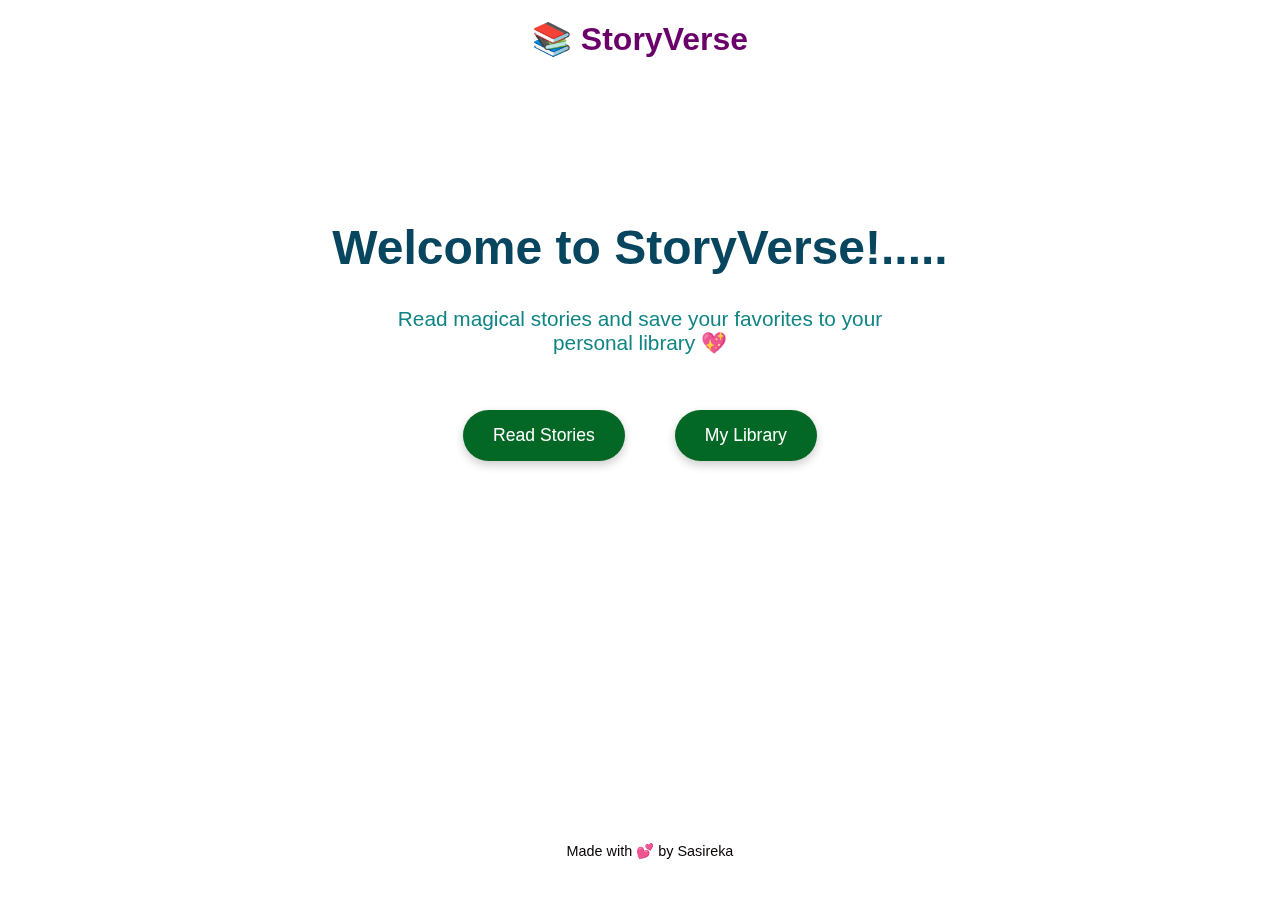
<file: index.html>
<!DOCTYPE html>
<html lang="en">
<head>
  <meta charset="UTF-8">
  <title>StoryVerse 📚</title>
  <meta name="viewport" content="width=device-width, initial-scale=1.0">
  <link rel="stylesheet" href="style.css">
  <style>
    /* General body layout */
    body {
      margin: 0;
      padding: 0;
      font-family: 'Segoe UI', sans-serif;
      overflow: hidden;
      height: 100vh;
      position: relative;
      color: #82fac2;
    }

    /* Background video setup */
    #bg-video {
      position: fixed;
      top: 0;
      left: 0;
      width: 100%;
      height: 100%;
      object-fit: cover;
      z-index: -1;
    }

    header {
      text-align: center;
      font-size: 2rem;
      padding: 20px;
      font-weight: bold;
      animation: fadeInDown 1.2s ease-in-out;
    }

    main.home {
      text-align: center;
      margin-top: 60px;
      animation: fadeIn 1.5s ease-in-out;
    }

    main.home h1 {
      font-size: 3rem;
      color: #08465f;
      animation: slideUp 1.2s ease-in-out;
    }

    main.home p {
      font-size: 1.3rem;
      margin: 20px auto;
      max-width: 500px;
      color: hsl(180, 79%, 29%);
      animation: slideUp 1.6s ease-in-out;
    }

    .buttons {
      display: flex;
      justify-content: center;
      gap: 20px;
      margin-top: 40px;
      animation: fadeInUp 2s ease-in-out;
    }

    .btn {
      text-decoration: none;
      background-color: #036825;
      color: white;
      padding: 15px 30px;
      border-radius: 30px;
      font-size: 1.1rem;
      box-shadow: 0 4px 10px rgba(0,0,0,0.2);
      transition: background-color 0.3s, transform 0.3s;
    }

    .btn:hover {
      background-color: #05661a;
      transform: translateY(-3px);
    }

    footer {
      position: absolute;
      bottom: 10px;
      width: 100%;
      text-align: center;
      color: #070101;
      font-size: 0.9rem;
      padding: 10px;
      animation: fadeInUp 2.4s ease-in-out;
    }

    /* Animations */
    @keyframes fadeIn {
      from { opacity: 0; }
      to { opacity: 1; }
    }

    @keyframes slideUp {
      from {
        opacity: 0;
        transform: translateY(20px);
      }
      to {
        opacity: 1;
        transform: translateY(0);
      }
    }

    @keyframes fadeInDown {
      from {
        opacity: 0;
        transform: translateY(-20px);
      }
      to {
        opacity: 1;
        transform: translateY(0);
      }
    }

    @keyframes fadeInUp {
      from {
        opacity: 0;
        transform: translateY(40px);
      }
      to {
        opacity: 1;
        transform: translateY(0);
      }
    }
  </style>
</head>
<body>

  <!-- ✅ Background video element -->
  <video autoplay muted loop id="bg-video">
    <source src="https://cdn.pixabay.com/video/2021/10/21/92725-637669258_large.mp4" type="video/mp4">
    Your browser does not support the video tag.
  </video>

  <header>📚 StoryVerse</header>

  <main class="home">
    <h1>Welcome to StoryVerse!.....</h1>
    <p>Read magical stories and save your favorites to your personal library 💖</p>
    <div class="buttons">
      <a href="stories.html" class="btn">Read Stories</a>
      <a href="library.html" class="btn">My Library</a>
    </div>
  </main>

  <footer>Made with 💕 by Sasireka</footer>
</body>
</html>
</file>
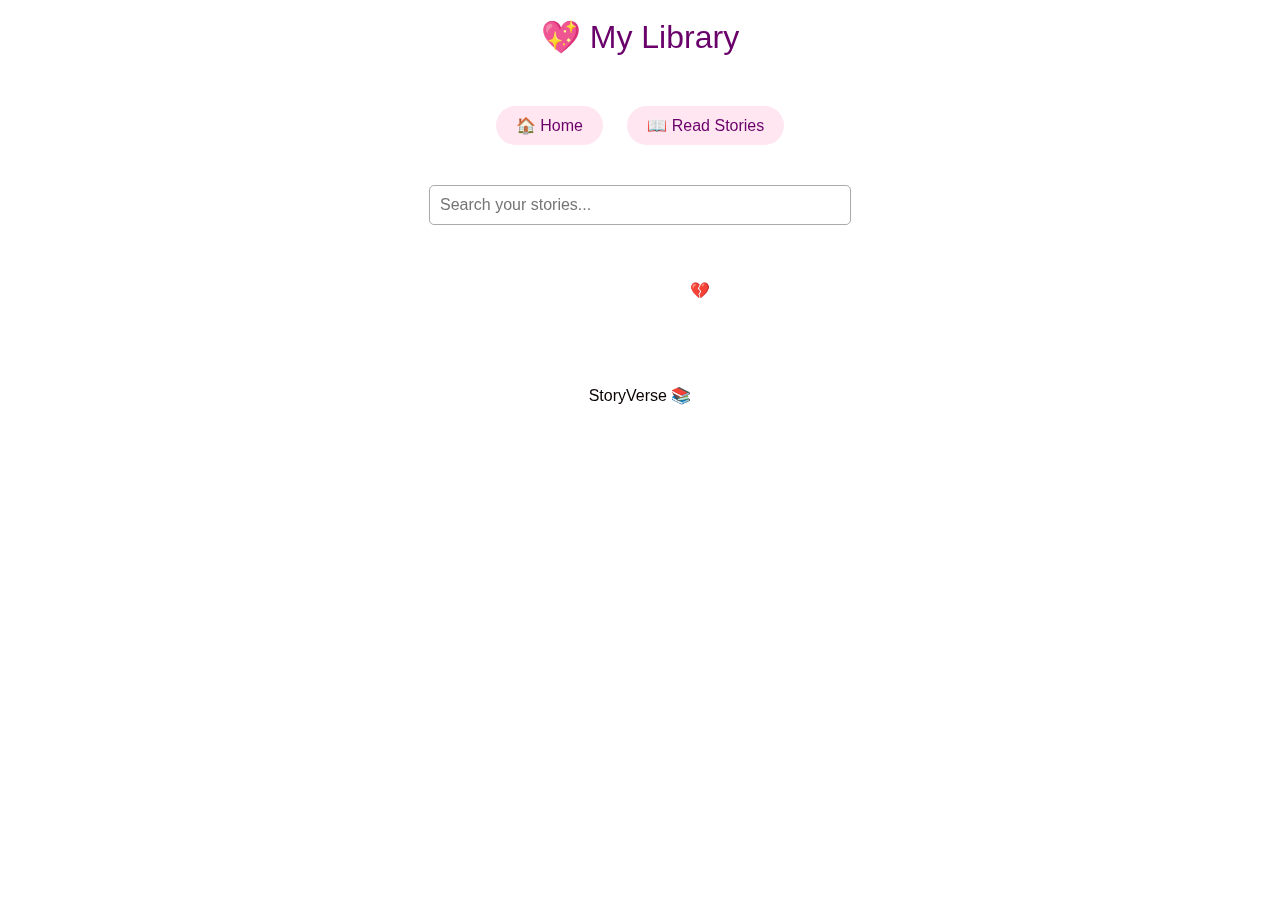
<file: library.html>
<!DOCTYPE html>
<html lang="en">
<head>
  <meta charset="UTF-8">
  <title>My Library | StoryVerse</title>
  <meta name="viewport" content="width=device-width, initial-scale=1.0">
  <link rel="stylesheet" href="style.css">
  <style>
    /* Background video styles */
    #bg-video {
      position: fixed;
      top: 0;
      left: 0;
      min-width: 100%;
      min-height: 100%;
      z-index: -1;
      object-fit: cover;
      filter: brightness(100%);
    }

    /* Main content layering */
    body {
      position: relative;
      z-index: 1;
      color: #fff;
      font-family: 'Arial', sans-serif;
      text-align: center;
      padding-bottom: 80px;
    }

    .remove-btn {
      margin-top: 8px;
      background-color: #B6D8F7;
      color:#B6D8F7;
      padding: 5px 10px;
      border: none;
      border-radius: 4px;
      cursor: pointer;
    }

    .remove-btn:hover {
      background-color: #B6D8F7;
    }

    #searchInput {
      padding: 10px;
      margin: 20px auto;
      display: block;
      width: 80%;
      font-size: 1rem;
      border: 1px solid #aaa;
      border-radius: 5px;
    }

    .container {
      display: flex;
      flex-wrap: wrap;
      justify-content: center;
      gap: 20px;
      padding: 20px;
    }

    .story-card {
      background: rgba(255, 255, 255, 0.1);
      border-radius: 10px;
      padding: 15px;
      width: 250px;
      transition: transform 0.2s;
      cursor: pointer;
      box-shadow: 0 0 10px rgba(0,0,0,0.3);
      backdrop-filter: blur(5px);
    }

    .story-card:hover {
      transform: scale(1.03);
    }

    .story-card img {
      max-width: 100%;
      border-radius: 8px;
    }

    header, nav, footer {
      padding: 10px;
    
    }

    .btn {
      margin: 5px;
      padding: 8px 14px;
      background-color: #fff;
      color: #333;
      border-radius: 5px;
      text-decoration: none;
    }

    .btn:hover {
      background-color: #ddd;
    }
  </style>
</head>
<body>

  <!-- 🔊 Background Video -->
  <video autoplay muted loop id="bg-video">
    <source src="https://media.istockphoto.com/id/1492565568/video/cartoon-animation-of-children-reading-book.mp4?s=mp4-640x640-is&k=20&c=omK_Gme2AN91nf7-EWCERQG2NVtmKYj7oOANQi6YbZo=" type="video/mp4">
    Your browser does not support HTML5 video.
  </video>

  <header>💖 My Library</header>

  <nav>
    <a href="index.html" class="btn">🏠 Home</a>
    <a href="stories.html" class="btn">📖 Read Stories</a>
  </nav>

  <!-- 🔍 Search Bar -->
  <input type="text" id="searchInput" placeholder="Search your stories..." oninput="filterStories()">

  <!-- 📚 Saved Stories Container -->
  <div class="container" id="storyContainer"></div>

  <footer>StoryVerse 📚</footer>

  <script>
    function getSavedStories() {
      return JSON.parse(localStorage.getItem("savedStories") || "[]");
    }

    function removeFromLibrary(id) {
      let saved = getSavedStories().filter(sid => sid !== id);
      localStorage.setItem("savedStories", JSON.stringify(saved));
      loadLibrary();
    }

    function loadLibrary() {
      const container = document.getElementById("storyContainer");
      container.innerHTML = "";
      const savedIDs = getSavedStories();
      const savedStories = stories.filter(story => savedIDs.includes(story.id));

      if (savedStories.length === 0) {
        container.innerHTML = "<p style='text-align:center;width:100%'>You haven't saved any stories yet 💔</p>";
        return;
      }

      savedStories.forEach(story => {
        const card = document.createElement("div");
        card.className = "story-card";
        card.innerHTML = `
          <img src="${story.image}" alt="${story.title}">
          <h3>${story.title}</h3>
          <p>${story.text.slice(0, 60)}...</p>
          <button class="remove-btn" onclick="removeFromLibrary('${story.id}')">🗑 Remove</button>
        `;

        card.addEventListener("click", (e) => {
          if (e.target.classList.contains('remove-btn')) return;
          localStorage.setItem("selectedStory", JSON.stringify(story));
          window.location.href = "reader.html";
        });

        container.appendChild(card);
      });
    }

    function filterStories() {
      const input = document.getElementById("searchInput").value.toLowerCase();
      const cards = document.querySelectorAll(".story-card");

      cards.forEach(card => {
        const title = card.querySelector("h3").innerText.toLowerCase();
        const content = card.querySelector("p").innerText.toLowerCase();
        card.style.display = (title.includes(input) || content.includes(input)) ? "block" : "none";
      });
    }

    window.onload = () => {
      if (typeof stories !== "undefined") {
        loadLibrary();
      } else {
        setTimeout(() => {
          if (typeof stories !== "undefined") loadLibrary();
        }, 300);
      }
    };
  </script>

  <!-- Global Story List -->
  <script src="script.js"></script>
</body>
</html>
</file>
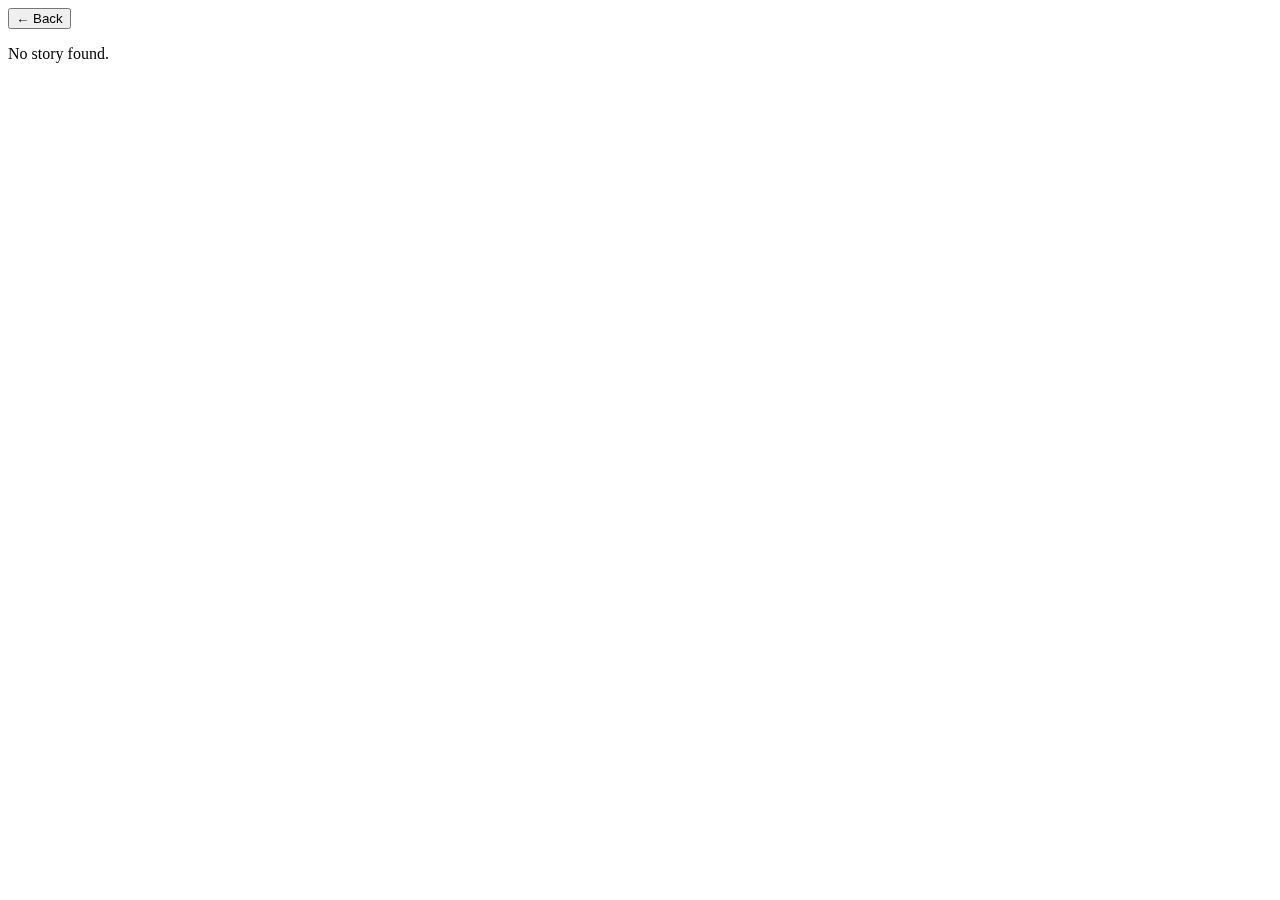
<file: reader.html>
<!DOCTYPE html>
<html lang="en">
<head>
  <meta charset="UTF-8" />
  <title>Story Reader</title>
  <meta name="viewport" content="width=device-width, initial-scale=1.0" />
  <link rel="stylesheet" href="style.css" />
</head>
<body>
  <button onclick="history.back()" class="btn">← Back</button>

  <div class="reader-container">
    <h2 id="readerTitle"></h2>
    <img id="readerImage" />
    <p id="readerText"></p>
  </div>

  <script>
    const story = JSON.parse(localStorage.getItem("selectedStory"));

    if (story) {
      document.getElementById("readerTitle").innerText = story.title;
      document.getElementById("readerImage").src = story.image;
      document.getElementById("readerText").innerText = story.text;
    } else {
      document.querySelector(".reader-container").innerHTML = "<p>No story found.</p>";
    }
  </script>
</body>
</html>
</file>
<file: style.css>
body::before {
  content: "";
  position: fixed;
  top: 0; left: 0;
  width: 100%;
  height: 100%;
  background-image: url("https://encryp9oAyDCTJ90MhkXqgELZ_CvnXRRXUViDDHgOr_MLdDBCAqw&usqp=CAU");
  background-size: cover;
  background-position: center;
  filter: blur(2px) brightness(1.1);
  z-index: -1;
}
header {
  background: transparent;
  padding: 20px;
  text-align: center;
  font-size: 2rem;
  color: #6a006a;
  position: sticky;
  top: 0;
  z-index: 100;
}

nav {
  text-align: center;
  margin: 20px;
}

nav .btn {
  display: inline-block;
  background: #ffe6f0;
  border: none;
  padding: 10px 20px;
  margin: 10px;
  font-size: 1rem;
  border-radius: 20px;
  cursor: pointer;
  text-decoration: none;
  color: #6a006a;
  transition: all 0.3s;
}

nav .btn:hover {
  background: #ffd1e8;
  transform: scale(1.05);
}

#searchInput {
  padding: 10px;
  width: 60%;
  max-width: 400px;
  border-radius: 10px;
  border: 1px solid #ccc;
  margin: 10px auto;
  display: block;
  font-size: 1rem;
}

.container, main#storyContainer {
  padding: 20px;
  display: flex;
  flex-wrap: wrap;
  gap: 20px;
  justify-content: center;
}

.story-card {
  background: rgba(255, 255, 255, 0.85); /* ✅ semi-transparent */
  border: 2px solid #ffd1e8;
  border-radius: 15px;
  padding: 20px;
  width: 300px;
  box-shadow: 4px 6px 12px rgba(0,0,0,0.1);
  position: relative;
  animation: fadeIn 0.7s ease;
  transition: transform 0.3s;
}

.story-card:hover {
  transform: translateY(-5px);
}

.story-card h3 {
  margin-top: 0;
  color: #cc3399;
  font-size: 1.2rem;
  text-align: center;
}

.story-card p {
  font-size: 0.95rem;
  margin-bottom: 20px;
  text-align: center;
}

.story-img {
  width: 220px;
  height: 180px;
  object-fit: cover;
  border-radius: 12px;
  display: block;
  margin: 0 auto 10px auto;
  transition: transform 0.4s;
  box-shadow: 0 2px 6px rgba(0, 0, 0, 0.2);
}

.story-card:hover .story-img {
  transform: scale(1.05);
}

.heart {
  position: absolute;
  top: 10px;
  right: 15px;
  font-size: 1.5rem;
  cursor: pointer;
  transition: transform 0.3s;
}

.heart:hover {
  transform: scale(1.3);
}

.saved {
  color: red;
  animation: pop 0.4s ease;
}

@keyframes pop {
  0% { transform: scale(1); }
  50% { transform: scale(1.4); }
  100% { transform: scale(1); }
}

@keyframes fadeIn {
  from { opacity: 0; transform: translateY(20px); }
  to { opacity: 1; transform: translateY(0); }
}

footer {
  text-align: center;
  margin: 40px 0 20px;
  color: #0a0101;
}

.home {
  text-align: center;
  padding: 50px;
}

.home .btn {
  display: inline-block;
  margin: 15px;
}

/* ✅ Full-Screen Story Reader Styles */
.story-reader {
  position: fixed;
  top: 0; left: 0;
  width: 100vw;
  height: 100vh;
  background: #fff7fa;
  color: #6a006a;
  padding: 40px 20px;
  z-index: 9999;
  overflow-y: auto;
  display: flex;
  flex-direction: column;
  align-items: center;
  animation: fadeIn 0.5s ease;
}

.story-reader.hidden {
  display: none;
}

#readerImage {
  width: 300px;
  max-width: 90%;
  height: auto;
  border-radius: 15px;
  margin: 20px 0;
  box-shadow: 0 4px 10px rgba(0,0,0,0.15);
}

.close-btn {
  background: #ffd1e8;
  border: none;
  padding: 10px 20px;
  font-size: 1rem;
  border-radius: 12px;
  color: #6a006a;
  cursor: pointer;
  margin-bottom: 20px;
}

.close-btn:hover {
  background: #ffaad4;
}

/* ✅ Final neat style for story text */
#readerText {
  font-size: 1.15rem;
  max-width: 700px;
  text-align: justify;
  line-height: 1.8;
  margin-top: 20px;
  color: #6a006a;
  animation: fadeIn 0.7s ease-in-out;
  padding: 10px;
}
</file>
